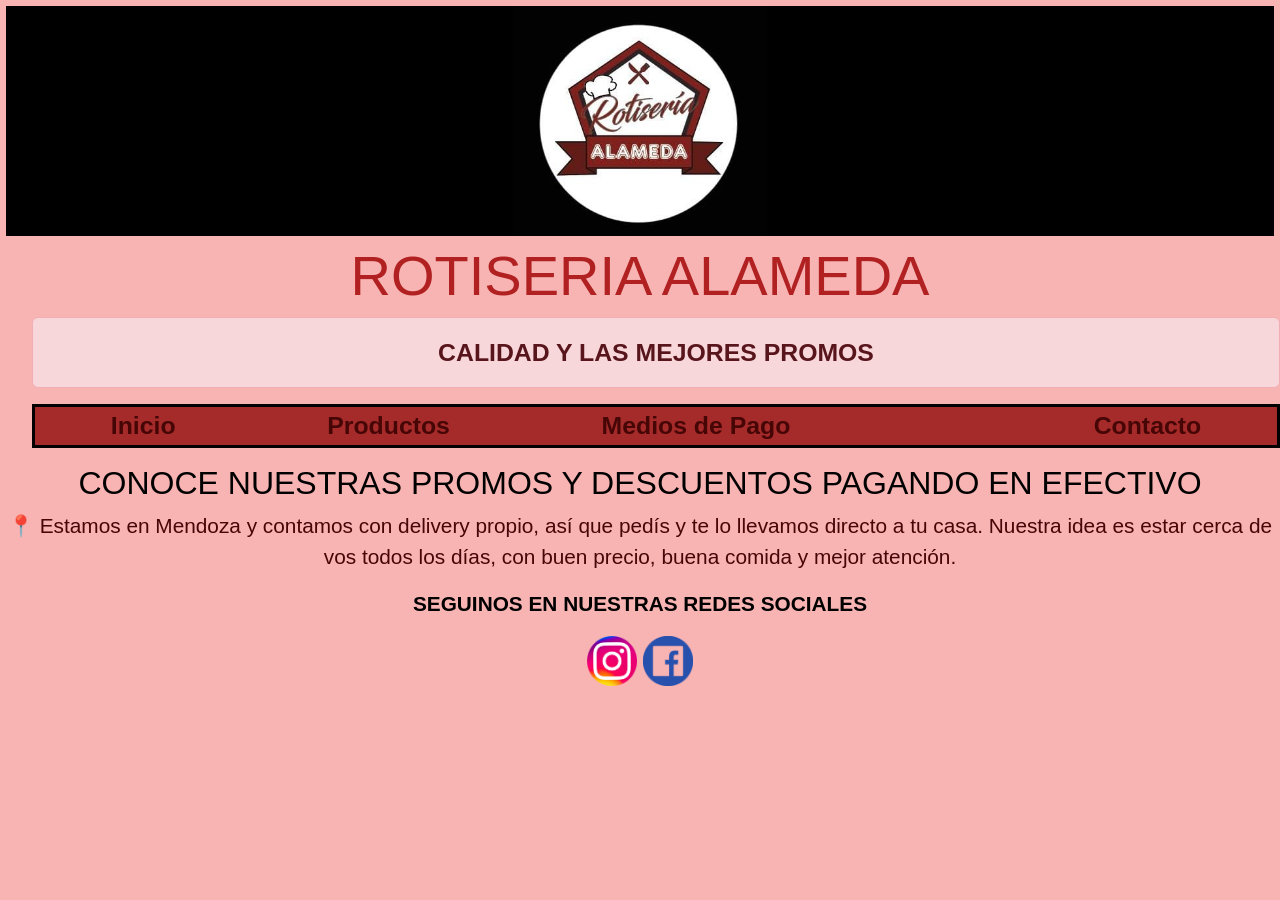
<file: index.html>
<!DOCTYPE html>
<html lang="en">
 <head>
        <meta charset="UTF-8">
        <meta name="viewport" content="width=device-width, initial-scale=1.0">
        <link href="https://cdn.jsdelivr.net/npm/bootstrap@5.3.8/dist/css/bootstrap.min.css" rel="stylesheet" integrity="sha384-sRIl4kxILFvY47J16cr9ZwB07vP4J8+LH7qKQnuqkuIAvNWLzeN8tE5YBujZqJLB" crossorigin="anonymous">
        <script src="https://cdn.jsdelivr.net/npm/bootstrap@5.3.8/dist/js/bootstrap.bundle.min.js" integrity="sha384-FKyoEForCGlyvwx9Hj09JcYn3nv7wiPVlz7YYwJrWVcXK/BmnVDxM+D2scQbITxI" crossorigin="anonymous"></script>
        <!--CSS-->
        <link rel="stylesheet" href="css/styles.css">
        <title>Rotiseria Alameda</title>
 </head>
 <body>
        <!-- Etiquetas del encabezado -->
        <header>
            <div class="fleximg"> <img src="imagenes/logo.jpeg" alt="Logo del Local" width="20%" height="30%"> </div>
                <H1>ROTISERIA ALAMEDA</H1>
            <nav>
                <ul>
                    <li>
                        <div class="alert alert-danger" role="alert"> CALIDAD Y LAS MEJORES PROMOS </div> <!--boton de alerta BT-->
                        <div class="flexbox">
                            <div> <a href="index.html"> Inicio</a> </div>
                            <div> <a href="paginas/productos.html"> Productos</a> </div>
                            <div> <a href="paginas/medios-de-pago.html"> Medios de Pago<a> </div>
                            <div> <a href="paginas/contacto.html"> Contacto</a>  </div> 
                        </div> 
                    </li>
                </ul>
            </nav>

        </header>
        <main>
            <!--Etiquetas del contenido principal-->
         <h2> CONOCE NUESTRAS PROMOS Y DESCUENTOS PAGANDO EN EFECTIVO </h2>
         <p>📍 Estamos en Mendoza y contamos con delivery propio, así que pedís y te lo llevamos directo a tu casa. Nuestra idea es estar cerca de vos todos los días, con buen precio, buena comida y mejor atención.</p>
        </main>
        <footer>
            <!--Etiquetas del pie de pagina-->
            <p>SEGUINOS EN NUESTRAS REDES SOCIALES</p>
            <a href="https://www.instagram.com/" target="_blank"> 
                <img src="imagenes/instagram-logo.png"  width= 50 height="50" alt="Logo de Insta">
            </a>
            <a href="https://www.facebook.com/" target="_blank">
                <img src="imagenes/facebook-logo.png" width= 50 height="50" alt="Logo de Facebook">
            </a>
        </footer>
 </body>
</html>
</file>
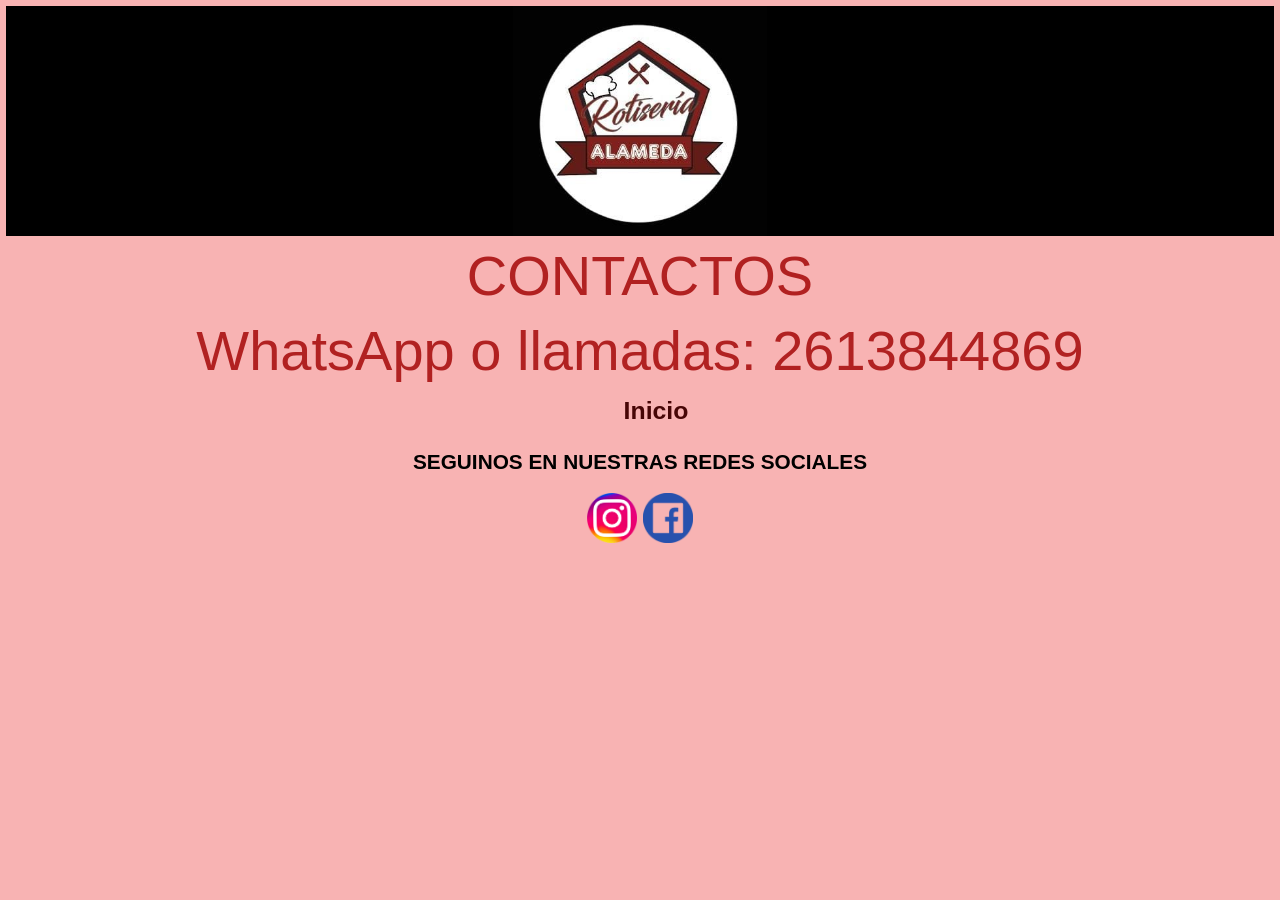
<file: Paginas/contacto.html>
<!DOCTYPE html>
<html lang="en">
    <head>
        <meta charset="UTF-8">
        <meta name="viewport" content="width=device-width, initial-scale=1.0">
        <link href="https://cdn.jsdelivr.net/npm/bootstrap@5.3.8/dist/css/bootstrap.min.css" rel="stylesheet" integrity="sha384-sRIl4kxILFvY47J16cr9ZwB07vP4J8+LH7qKQnuqkuIAvNWLzeN8tE5YBujZqJLB" crossorigin="anonymous">
        <script src="https://cdn.jsdelivr.net/npm/bootstrap@5.3.8/dist/js/bootstrap.bundle.min.js" integrity="sha384-FKyoEForCGlyvwx9Hj09JcYn3nv7wiPVlz7YYwJrWVcXK/BmnVDxM+D2scQbITxI" crossorigin="anonymous"></script>
        <link rel="stylesheet" href="../css/styles.css">
        <title>Contacto-Alameda</title>
    </head>
    <body>
        <header>
              <div class="fleximg">  <img src="../imagenes/logo.jpeg" width=20% height="30%"alt="Logo"> </div>
                <h1>CONTACTOS</h1>
                <h1> WhatsApp o llamadas: 2613844869</h1>
                <nav>
                    <ul>
                        <li>
                            <a href="../index.html"> Inicio</a>
                        </li>
                    </ul>
            </nav>
        </header>
    
        <footer>
            <p>SEGUINOS EN NUESTRAS REDES SOCIALES</p>
            <a href="https://www.instagram.com/" target="_blank"> 
                <img src="../imagenes/instagram-logo.png"  width= 50 height="50" alt="Logo de Insta">
            </a>
            <a href="https://www.facebook.com/">
                <img src="../imagenes/facebook-logo.png" width= 50 height="50" alt="Logo de Facebook">
            </a>
        </footer>
    </body>
</html>
</file>
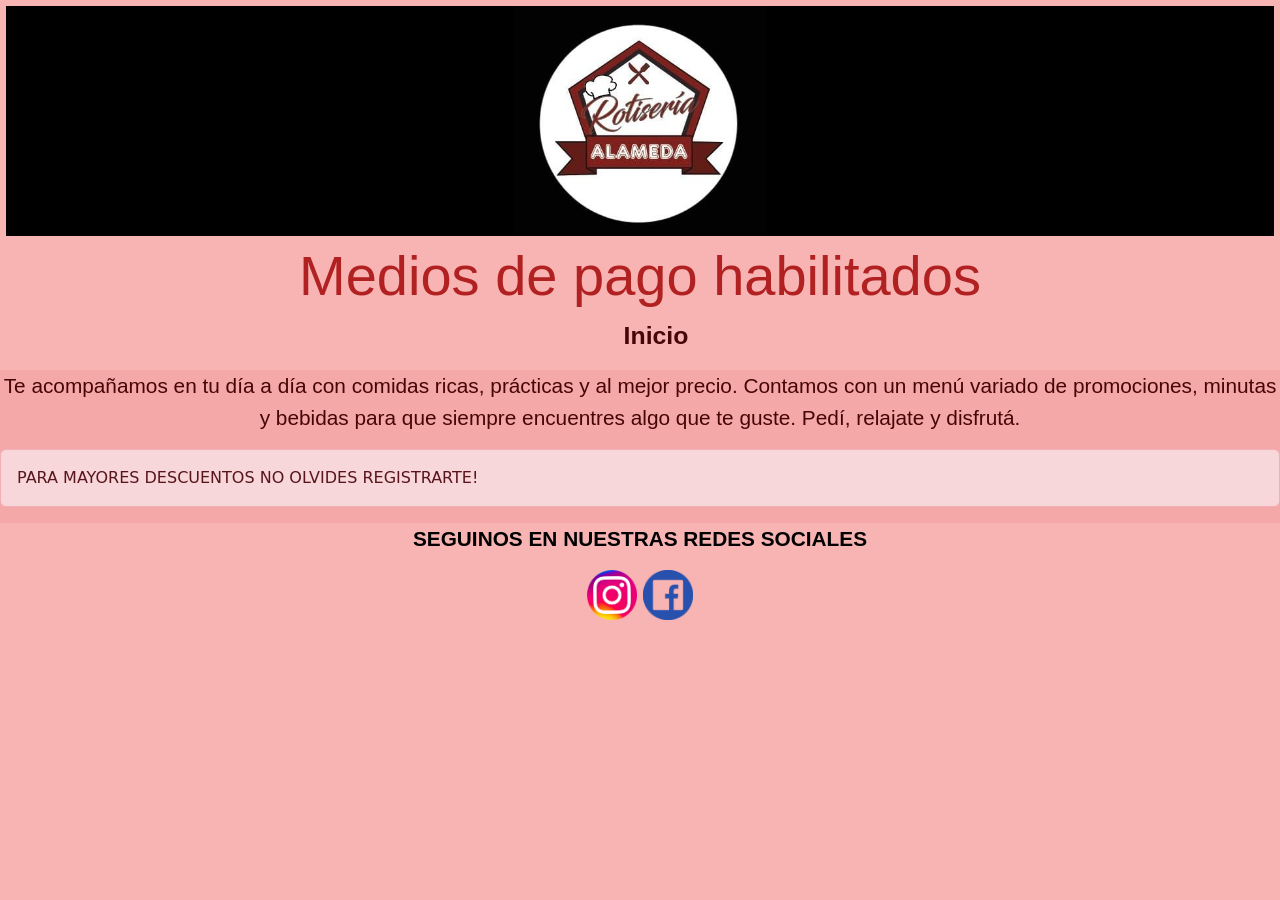
<file: paginas/formas-de-pago.html>
<!DOCTYPE html>
<html lang="en">
    <head>
        <meta charset="UTF-8">
        <meta name="viewport" content="width=device-width, initial-scale=1.0">
        <link href="https://cdn.jsdelivr.net/npm/bootstrap@5.3.8/dist/css/bootstrap.min.css" rel="stylesheet" integrity="sha384-sRIl4kxILFvY47J16cr9ZwB07vP4J8+LH7qKQnuqkuIAvNWLzeN8tE5YBujZqJLB" crossorigin="anonymous">
        <script src="https://cdn.jsdelivr.net/npm/bootstrap@5.3.8/dist/js/bootstrap.bundle.min.js" integrity="sha384-FKyoEForCGlyvwx9Hj09JcYn3nv7wiPVlz7YYwJrWVcXK/BmnVDxM+D2scQbITxI" crossorigin="anonymous"></script>
        <link rel="stylesheet" href="../css/styles.css">
        <title>Medios-de-Pago</title>
    </head>
    <body>
        <header>
              <div class="fleximg">  <img src="../imagenes/logo.jpeg" alt="Logo del Local" width="20%" height="30%"> </div>
                <h1>Medios de pago habilitados</h1>
                <nav>
                    <ul>
                        <li>
                            <a href="../index.html"> Inicio</a>
                        </li>
                    </ul>
                </nav>
        
        </header>
        <main class="mq">
            <div>
            <p>Te acompañamos en tu día a día con comidas ricas, prácticas y al mejor precio. Contamos con un menú variado de promociones, minutas y bebidas para que siempre encuentres algo que te guste. Pedí, relajate y disfrutá.</p>
            </div>
            <div class="alert alert-danger" role="alert"> PARA MAYORES DESCUENTOS NO OLVIDES REGISTRARTE!</div> <!--alerta de BT-->
        </main>
        <footer>
            <p> SEGUINOS EN NUESTRAS REDES SOCIALES </p>
            <a href="https://www.instagram.com/" target="_blank"> 
                <img src="../imagenes/instagram-logo.png"  width= 50 height="50" alt="Logo de Insta">
            </a>
            <a href="https://www.facebook.com/">
                <img src="../imagenes/facebook-logo.png" width= 50 height="50" alt="Logo de Facebook">
            </a>
        </footer>
    </body>
</html>
</file>
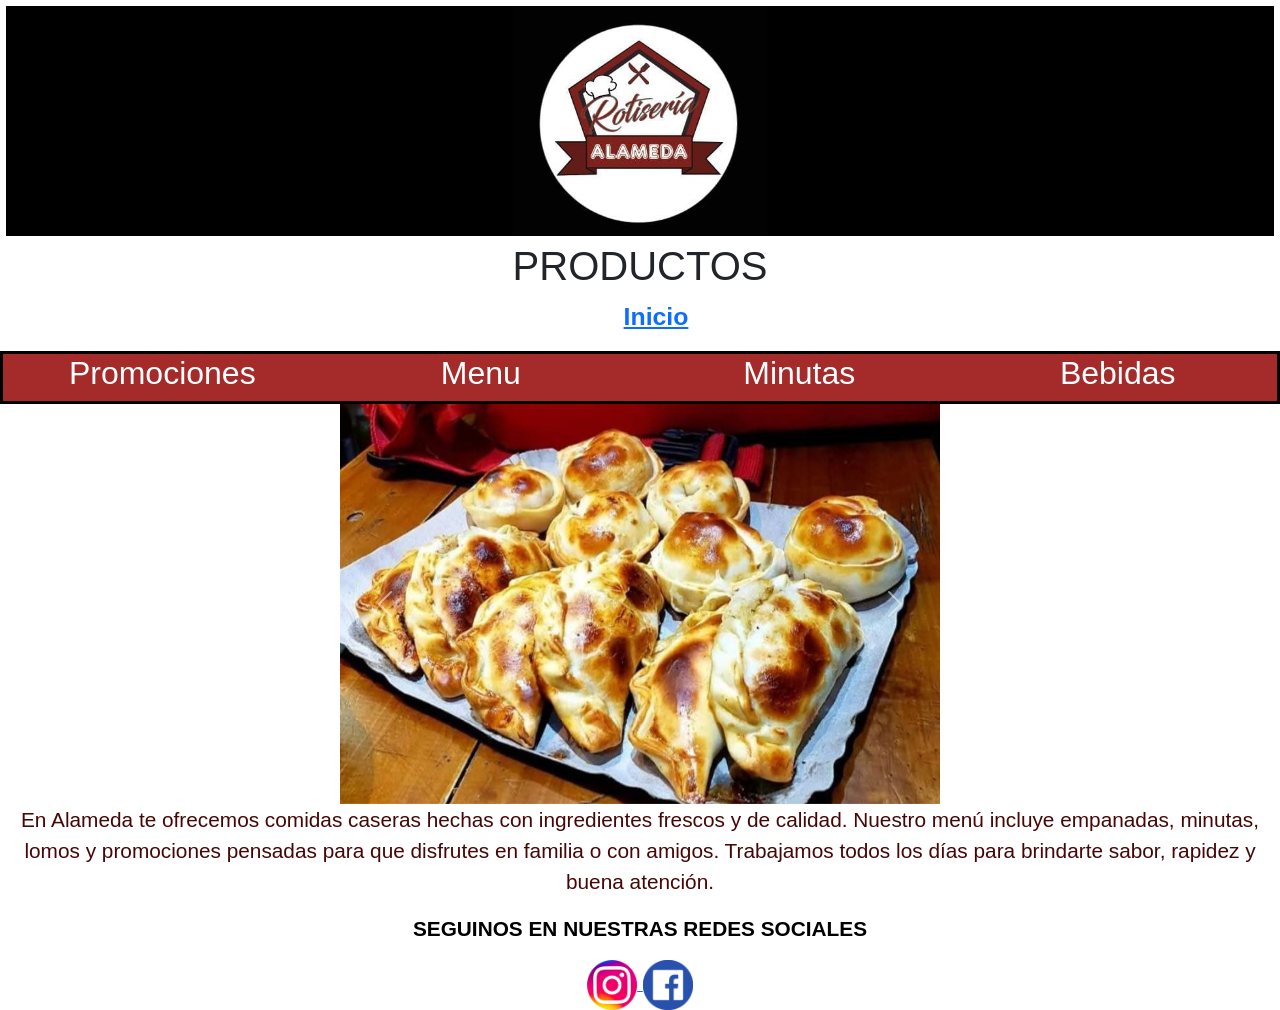
<file: Paginas/productos.html>
<!DOCTYPE html>
<html lang="en">
    <head>
        <meta charset="UTF-8">
        <meta name="viewport" content="width=, initial-scale=1.0">
        <link rel="stylesheet" href="../css/styles.css">
        <title>Alameda-Productos</title>
        <link href="https://cdn.jsdelivr.net/npm/bootstrap@5.3.8/dist/css/bootstrap.min.css" rel="stylesheet" integrity="sha384-sRIl4kxILFvY47J16cr9ZwB07vP4J8+LH7qKQnuqkuIAvNWLzeN8tE5YBujZqJLB" crossorigin="anonymous">
        <script src="https://cdn.jsdelivr.net/npm/bootstrap@5.3.8/dist/js/bootstrap.bundle.min.js" integrity="sha384-FKyoEForCGlyvwx9Hj09JcYn3nv7wiPVlz7YYwJrWVcXK/BmnVDxM+D2scQbITxI" crossorigin="anonymous"></script>
    </head>
    <body>
        <header>
             <div class="fleximg">   <img src="../imagenes/logo.jpeg" width=20% height="30%"alt="Logo"> </div>
                <h1>PRODUCTOS</h1>
                <nav>
                    <ul>
                        <li>
                            <div>
                                <div> <a href="../index.html"> Inicio</a> </div>
                            </div>
                        </li>
                    </ul>
                </nav>
        </header>

        <main>
            <div class="produgrid">
                <div> <H2>Promociones</H2> </div>
                <div> <h2>Menu</h2> </div>
                <div> <H2>Minutas</H2> </div>
                <div> <h2>Bebidas</h2> </div>
            </div>
        <div class="carousel-container">
            <div id="carouselExample" class="carousel slide" data-bs-slide="carousel">
                <div class="carousel-inner">
                    <div class="carousel-item active">
                        <img src="../imagenes/empanadas.jpeg" class="d-block w-100" alt="empanadas" >
                    </div>
                     <div class="carousel-item">
                        <img src="../imagenes/especial.jpeg" class="d-block w-100" alt="especial">
                    </div>
                    <div class="carousel-item">
                        <img src="../imagenes/lomos.jpeg" class="d-block w-100" alt="lomos">
                    </div>
                </div>
                <button class="carousel-control-prev" type="button" data-bs-target="#carouselExample" data-bs-slide="prev">
                    <span class="carousel-control-prev-icon" aria-hidden="true"></span>
                    <span class="visually-hidden">Previous</span>
                </button>
                <button class="carousel-control-next" type="button" data-bs-target="#carouselExample" data-bs-slide="next">
                    <span class="carousel-control-next-icon" aria-hidden="true"></span>
                    <span class="visually-hidden">Next</span>
                </button>
            </div>
        </div>
            <p>En Alameda te ofrecemos comidas caseras hechas con ingredientes frescos y de calidad. Nuestro menú incluye empanadas, minutas, lomos y promociones pensadas para que disfrutes en familia o con amigos. Trabajamos todos los días para brindarte sabor, rapidez y buena atención.</p>
        </main>
        <footer>
            <p>SEGUINOS EN NUESTRAS REDES SOCIALES</p>
            <a href="https://www.instagram.com/" target="_blank"> 
                <img src="../imagenes/instagram-logo.png"  width= 50 height="50" alt="Logo de Insta">
            </a>
            <a href="https://www.facebook.com/">
                <img src="../imagenes/facebook-logo.png" width= 50 height="50" alt="Logo de Facebook">
            </a>
        </footer>
</body>
</html>
</file>
<file: css/styles.css>
/*reset de css*/
* {
  margin: 0;
  padding: 0;
  box-sizing: border-box;
}

body {
  background-color: rgb(248, 179, 179);
}
body p {
  color: rgb(71, 6, 6);
  text-align: center;
  font-family: "Trebuchet MS", "Lucida Sans Unicode", "Lucida Grande", "Lucida Sans", Arial, sans-serif;
  font-size: 130%;
}

h1 {
  font-family: "Trebuchet MS", "Lucida Sans Unicode", "Lucida Grande", "Lucida Sans", Arial, sans-serif;
  font-size: 350%;
  color: rgb(177, 33, 33);
  text-align: center;
}

h2 {
  color: black;
  font-family: "Trebuchet MS", "Lucida Sans Unicode", "Lucida Grande", "Lucida Sans", Arial, sans-serif;
}

a {
  color: rgb(71, 6, 6);
  font-weight: bold;
  text-decoration: none;
}
a:visited {
  color: rgb(71, 6, 6);
}

.carousel-inner {
  text-align: center;
}

.carousel-item img {
  margin: 0 auto;
  max-height: 400px;
  object-fit: cover;
}

.carousel-container {
  max-width: 600px;
  margin: 0 auto;
}

body header nav ul li {
  font-family: "Trebuchet MS", "Lucida Sans Unicode", "Lucida Grande", "Lucida Sans", Arial, sans-serif;
  font-size: 155%;
  color: rgb(71, 6, 6);
  text-align: center;
  list-style: none;
  font-weight: bold;
}
body main h2 {
  text-align: center;
  text-decoration: solid;
}

footer {
  text-align: center;
  font-weight: bold;
}
footer p {
  text-align: center;
  color: black;
}

.flexbox {
  display: flex;
  justify-content: space-around;
  background-color: brown;
  border: solid black;
}

.fleximg {
  display: flex;
  justify-content: center;
  background-color: black;
  margin: 0.5%;
}

.produgrid {
  display: grid;
  grid-template-columns: 1fr 1fr 1fr 1fr;
  border: solid black;
  background-color: brown;
  color: white;
}

.mq {
  display: grid;
  background-color: rgb(245, 168, 168);
}

/* Mobile */
@media (max-width: 480px) {
  .mq {
    background-color: antiquewhite;
  }
  h1 {
    font-size: 180%;
  }
  h2 {
    font-size: 130%;
  }
  p {
    font-size: 95%;
  }
  body header nav ul li {
    font-size: 110%;
  }
  .produgrid {
    grid-template-columns: 1fr;
  }
}
/* Tablet */
@media (min-width: 481px) and (max-width: 768px) {
  h1 {
    font-size: 240%;
  }
  h2 {
    font-size: 160%;
  }
  p {
    font-size: 110%;
  }
  body header nav ul li {
    font-size: 130%;
  }
  .produgrid {
    grid-template-columns: 1fr 1fr;
  }
}

/*# sourceMappingURL=styles.css.map */
</file>
